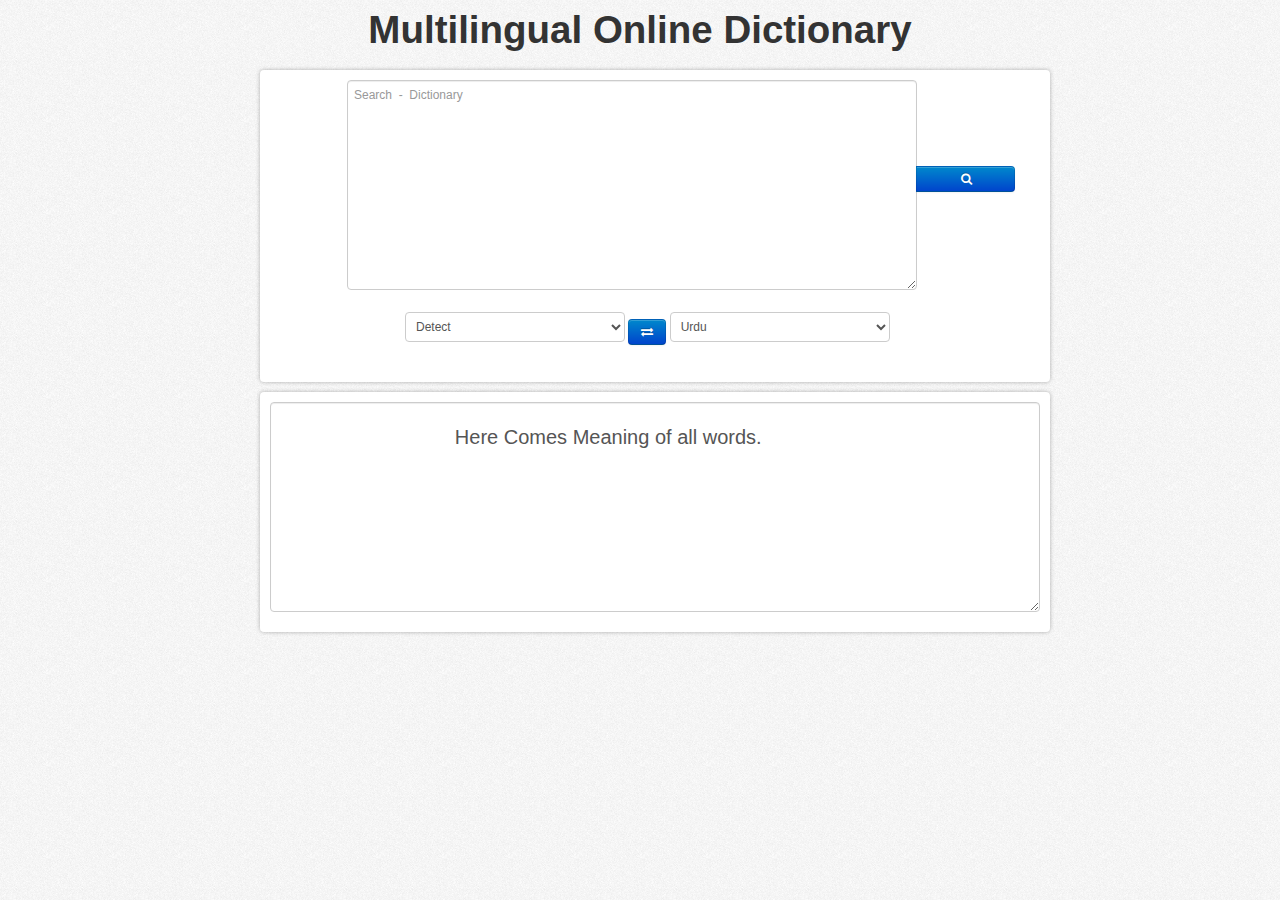
<file: Google Language API Implementation/paraTranslation.html>
<!DOCTYPE HTML>
<html lang="en">
<meta http-equiv="content-type" content="text/html;charset=UTF-8" />
<head>
	<link rel="stylesheet" type="text/css"  href="resources/styles/style.css" />
	<title>Online dictionary</title><div class="lead">
	<h1 class="textCentered">Multilingual Online Dictionary</h1></div>
<body> 
	<div class=" row span12">
		<div class="span8 offset2 contentBox">
			<div id="search_bar">
				<div class="input-append" id="search_container">
					<textarea rows="10" class="span6" id="wordinput" name="word_name" placeholder="Search  -  Dictionary" ></textarea>
					<button title="search" class="btn btn-primary " id="submit" style="margin-top:14%;" >&nbsp;<i class="icon-search icon-white"></i></button>
				</div>  
				<div id="switchLanguagesWidget" style="width:500px;">
					<form >
						<select  class="" id="fromLanguage">
							<option value="" selected="selected" id="detecting"  >Detect</option>
							<option value="af" >Afrikaans</option>
							<option value="sq" >Albanian</option>
							<option value="ar">Arabic</option>
							<option value="az">Azerbaijani</option>
							<option value="eu">Basque</option>
							<option value="bn">Bengali</option>
							<option value="be">Belarusian</option>
							<option value="bg">Bulgarian</option>
							<option value="ca">Catalan</option>
							<option value="zh-CN">Chinese Simplified</option>
							<option value="zh-TW">Chinese Traditional</option>
							<option value="hr">Croatian</option>
							<option value="cs">Czech</option>
							<option value="da">Danish</option>
							<option value="nl">Dutch</option>
							<option value="en" >English</option>
							<option value="eo">Esperanto</option>
							<option value="et">Estonian</option>
							<option value="tl">Filipino</option>
							<option value="fi">Finnish</option>
							<option value="fr">French</option>
							<option value="gl">Galician</option>
							<option value="ka">Georgian</option>
							<option value="de">German</option>
							<option value="el">Greek</option>
							<option value="gu">Gujarati</option>
							<option value="ht">Haitian Creole</option>
							<option value="iw">Hebrew</option>
							<option value="hi">Hindi</option>
							<option value="hu">Hungarian</option>
							<option value="is">Icelandic</option>
							<option value="io">Ido</option>
							<option value="id">Indonesian</option>
							<option value="ga">Irish</option>
							<option value="it">Italian</option>
							<option value="ja">Japanese</option>
							<option value="kn">Kannada</option>
							<option value="ko">Korean</option>
							<option value="la">Latin</option>
							<option value="lv">Latvian</option>
							<option value="mk">Macedonian</option>
							<option value="ms">Malay</option>
							<option value="mt">Maltese</option>
							<option value="nb">Norwegian</option>
							<option value="fa">Persian</option>
							<option value="pl">Polish</option>
							<option value="pt">Portuguese</option>
							<option value="ro">Romanian</option>
							<option value="ru">Russian</option>
							<option value="sr">Serbian</option>
							<option value="sk">Slovak</option>
							<option value="sl">Slovenian</option>
							<option value="es">Spanish</option>
							<option value="sw">Swahili</option>
							<option value="sv">Swedish</option>
							<option value="ta">Tamil</option>
							<option value="te">Telugu</option>
							<option value="th">Thai</option>
							<option value="tr">Turkish</option>
							<option value="uk">Ukrainian</option>
							<option value="ur">Urdu</option>
							<option value="vi">Vietnamese</option>
							<option value="cy">Welsh</option>
							<option value="yi">Yiddish</option>
							
						</select>
					
						<a title="switch" class="btn btn-primary" id="flipLanguagesButton" href="javascript:;"><i class="icon-exchange icon-white"></i></a>
				
						<select class="" id="toLanguage">
							<option value="af">Afrikaans</option>
							<option value="sq">Albanian</option>
							<option value="ar">Arabic</option>
							<option value="az">Azerbaijani</option>
							<option value="eu">Basque</option>
							<option value="bn">Bengali</option>
							<option value="be">Belarusian</option>
							<option value="bg">Bulgarian</option>
							<option value="ca">Catalan</option>
							<option value="zh-CN">Chinese Simplified</option>
							<option value="zh-TW">Chinese Traditional</option>
							<option value="hr">Croatian</option>
							<option value="cs">Czech</option>
							<option value="da">Danish</option>
							<option value="nl">Dutch</option>
							<option value="en">English</option>
							<option value="eo">Esperanto</option>
							<option value="et">Estonian</option>
							<option value="tl">Filipino</option>
							<option value="fi">Finnish</option>
							<option value="fr">French</option>
							<option value="gl">Galician</option>
							<option value="ka">Georgian</option>
							<option value="de">German</option>
							<option value="el">Greek</option>
							<option value="gu">Gujarati</option>
							<option value="ht">Haitian Creole</option>
							<option value="iw">Hebrew</option>
							<option value="hi">Hindi</option>
							<option value="hu">Hungarian</option>
							<option value="is">Icelandic</option>
							<option value="io">Ido</option>
							<option value="id">Indonesian</option>
							<option value="ga">Irish</option>
							<option value="it">Italian</option>
							<option value="ja">Japanese</option>
							<option value="kn">Kannada</option>
							<option value="ko">Korean</option>
							<option value="la">Latin</option>
							<option value="lv">Latvian</option>
							<option value="mk">Macedonian</option>
							<option value="ms">Malay</option>
							<option value="mt">Maltese</option>
							<option value="nb">Norwegian</option>
							<option value="fa">Persian</option>
							<option value="pl">Polish</option>
							<option value="pt">Portuguese</option>
							<option value="ro">Romanian</option>
							<option value="ru">Russian</option>
							<option value="sr">Serbian</option>
							<option value="sk">Slovak</option>
							<option value="sl">Slovenian</option>
							<option value="es">Spanish</option>
							<option value="sw">Swahili</option>
							<option value="sv">Swedish</option>
							<option value="ta">Tamil</option>
							<option value="te">Telugu</option>
							<option value="th">Thai</option>
							<option value="tr">Turkish</option>
							<option value="uk">Ukrainian</option>
							<option value="ur"  selected="selected" >Urdu</option>
							<option value="vi">Vietnamese</option>
							<option value="cy">Welsh</option>
							<option value="yi">Yiddish</option>
						</select>	
					</form>
				</div>
				 
				<div class="clearfix-gl"></div>
			</div><!-- search_bar -->
			<script>
			
			</script>
		</div><!-- contentBox -->
	</div>
	<div class="row span12">
		<div class=" span8 offset2 contentBox" style="position:relative;">
			<img src="resources/img/loader.png"  class="loader" style=" position: absolute; width: 50%; top: 24px;left: 190px; display:none;" />
			<textarea  class="span8 content" rows="10" style="font-size:20px;">		  
				Here Comes Meaning of all words.
				
			</textarea>
			
		</div>
	</div>
	<script src="resources/combineResources/jquery.js" type="text/javascript" > </script>
	<script src="resources/combineResources/script.js" type="text/javascript" > </script>
</body>
</html>
</file>
